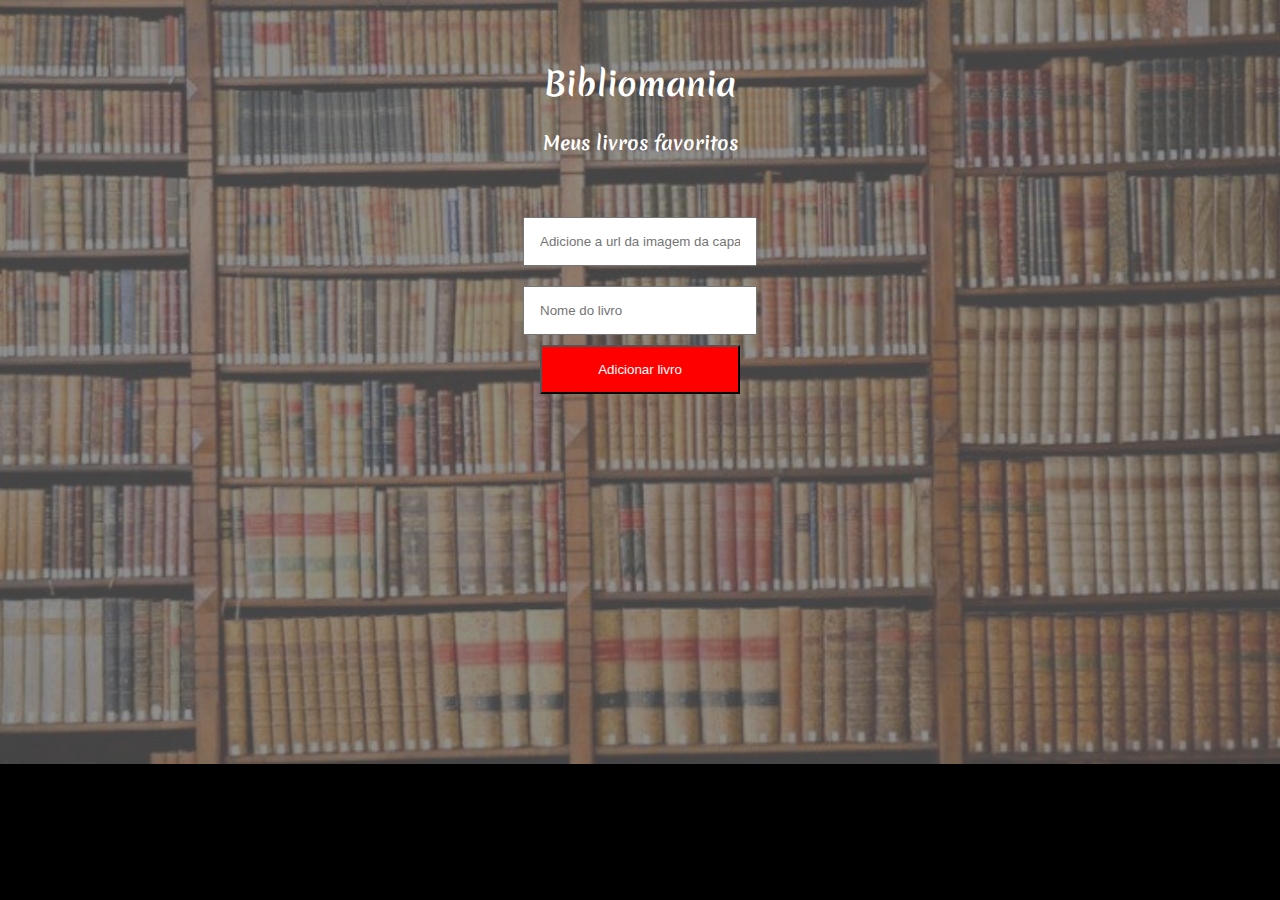
<file: DesafioBibliomania/index.html>
<!DOCTYPE html>
<html lang="pt-BR">
<head>
    <meta charset="UTF-8">
    <meta http-equiv="X-UA-Compatible" content="IE=edge">
    <meta name="viewport" content="width=device-width, initial-scale=1.0">
    
    <!-- font -->
    <link rel="preconnect" href="https://fonts.googleapis.com">
    <link rel="preconnect" href="https://fonts.gstatic.com" crossorigin>
    <link href="https://fonts.googleapis.com/css2?family=Merienda&display=swap" rel="stylesheet">
    
    <!-- links -->
    <link rel="stylesheet" href="assets/css/style.css">
    
    <title>Bibliomania</title>

</head>
<body>
    
    <main>
        <section class="container">
            <h1 class="page-title">Bibliomania</h1>
            <h3 class="page-subtitle">Meus livros favoritos</h3>
            <div class="livros"></div>
        </section>
        <section class="adicionaLivro">
            <input class="input" id="url" type="url" placeholder="Adicione a url da imagem da capa do livro">
            <input class="input" id="name" type="text" placeholder="Nome do livro">
            <button class="button" onclick="adicionaLivro()">Adicionar livro</button>
        </section>
        <section id="listaLivros"></section>
    </main>
    
    <script src="assets/js/index.js"></script>
    
</body>
</html>
</file>
<file: DesafioBibliomania/assets/css/style.css>
body {
    background-image: url("../img/background-bibliomania.jpg");
    background-color: #000; 
    background-size: cover;
    background-repeat: no-repeat; 
    display: flex;
    font-family: 'Merienda', cursive;
    justify-content: center;
    text-align: center;
    color: #fff;
    
}

.container {
    margin: 1em;
    padding:1em;
}
 
.adicionaLivro {
   max-width: 300px;
}

.input {
    width:200px;
    padding: 15px;
    margin: 10px;
}
 
.button {
    background-color: red;
    color:#fff;
    padding: 15px;
    width: 200px;
}

/* .page-title {
    color: #fff;
    text-align: center;
}

.page-subtitle {
    color: #fff;
} */
</file>
